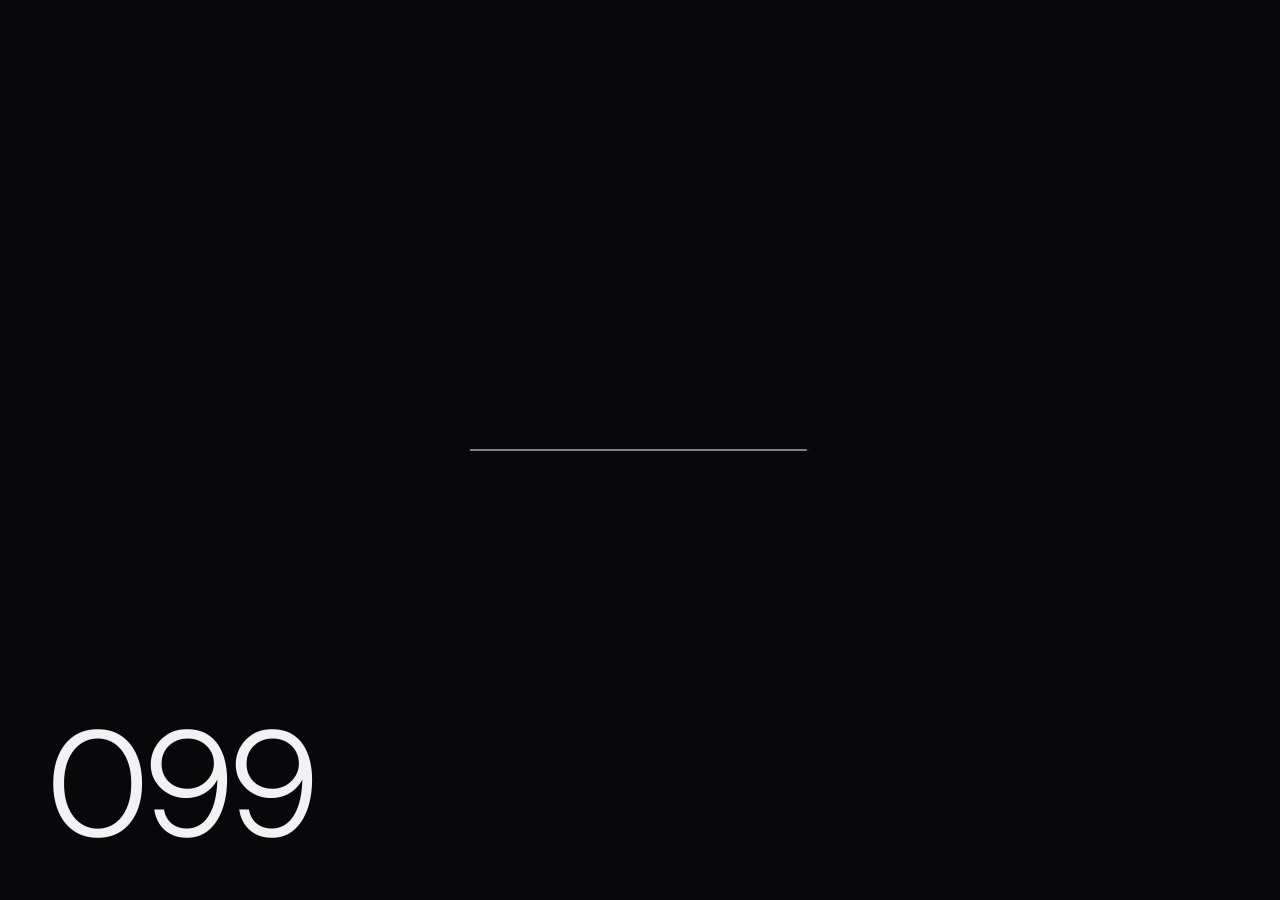
<file: projects/jet-wash-simulator/index.html>
<!DOCTYPE html><html lang="en"><head><meta charSet="utf-8"/><meta name="viewport" content="width=device-width, initial-scale=1"/><link rel="stylesheet" href="https://fonts.googleapis.com/css2?family=Archivo:wdth,wght@125,900&amp;family=DM+Sans:wght@400;500;700;900&amp;family=Space+Mono:wght@400;700&amp;display=swap" data-precedence="default"/><link rel="stylesheet" href="/assets/styles-fk0bl5cl.css" data-precedence="default"/><title>Jet Wash Simulator — Ajay M</title><meta name="author" content="Ajay M"/><meta name="theme-color" content="#08080A"/><meta name="description" content="First-person pressure-washing simulator in Unity — blast the mud off vehicles in a colourful town. Playable in the browser."/><meta property="og:title" content="Jet Wash Simulator — Ajay M"/><meta property="og:description" content="First-person pressure-washing simulator in Unity — blast the mud off vehicles in a colourful town. Playable in the browser."/><meta property="og:type" content="website"/><meta property="og:url" content="https://ajayitachi-portfolio.lovable.app/projects/jet-wash-simulator"/><meta name="twitter:card" content="summary_large_image"/><meta property="og:image" content="https://id-preview--8cfabd4a-3483-4ae3-bdea-6b50bdb1569b.lovable.app/__l5e/assets-v1/3910ddb9-76f8-4285-b093-7e223d25b148/jetwash-cleaning.jpg"/><meta name="twitter:image" content="https://id-preview--8cfabd4a-3483-4ae3-bdea-6b50bdb1569b.lovable.app/__l5e/assets-v1/3910ddb9-76f8-4285-b093-7e223d25b148/jetwash-cleaning.jpg"/><link rel="modulepreload" href="/assets/index-BW3Vb9R-.js"/><link rel="modulepreload" href="/assets/jsx-runtime-C27Mmbu5.js"/><link rel="modulepreload" href="/assets/react-dom-BGozS2fx.js"/><link rel="modulepreload" href="/assets/projects._slug-DRcwvbU1.js"/><link rel="modulepreload" href="/assets/NativeVideo-C4Hj0Asr.js"/><link rel="preconnect" href="https://fonts.googleapis.com"/><link rel="preconnect" href="https://fonts.gstatic.com" crossorigin="anonymous"/><link rel="icon" href="/favicon.svg" type="image/svg+xml"/><link rel="icon" href="/favicon-32.png" sizes="32x32" type="image/png"/><link rel="icon" href="/favicon.ico" sizes="any"/><link rel="apple-touch-icon" href="/apple-touch-icon.png"/><link rel="canonical" href="https://ajayitachi-portfolio.lovable.app/projects/jet-wash-simulator"/></head><body><div class="session-loader loader-loading" role="status" aria-label="Loading Ajay M portfolio" aria-live="off"><div class="loader-track" aria-hidden="true"><span class="loader-fill" style="transform:scaleX(0)"></span><span class="loader-monogram">AM</span></div><span class="loader-counter" aria-hidden="true">000</span></div><!--$--><div class="project-detail-page"><div class="cursor-ring" aria-hidden="true"><span class="cursor-label"></span></div><div class="cursor-dot" aria-hidden="true"></div><header class="dock-space"><nav class="icon-dock" aria-label="Main navigation"><a aria-label="Ajay M home" href="/#home" class="dock-brand"><span class="dock-logo">AM</span><span class="dock-name">Ajay M</span></a><span class="dock-divider" aria-hidden="true"></span><div class="dock-items" data-lenis-prevent="true"><a href="/#home" class="inline-flex items-center justify-center gap-2 whitespace-nowrap text-sm font-medium cursor-pointer transition-colors focus-visible:outline-none focus-visible:ring-1 focus-visible:ring-ring disabled:pointer-events-none disabled:opacity-50 disabled:cursor-not-allowed [&amp;_svg]:pointer-events-none [&amp;_svg]:size-4 [&amp;_svg]:shrink-0 dock-button effect-magnetic effect-pill rounded-full text-media-foreground h-9 w-9" aria-label="Home" data-state="closed"><svg xmlns="http://www.w3.org/2000/svg" width="24" height="24" viewBox="0 0 24 24" fill="none" stroke="currentColor" stroke-width="2" stroke-linecap="round" stroke-linejoin="round" class="lucide lucide-house" aria-hidden="true"><path d="M15 21v-8a1 1 0 0 0-1-1h-4a1 1 0 0 0-1 1v8"></path><path d="M3 10a2 2 0 0 1 .709-1.528l7-6a2 2 0 0 1 2.582 0l7 6A2 2 0 0 1 21 10v9a2 2 0 0 1-2 2H5a2 2 0 0 1-2-2z"></path></svg></a><a href="/#projects" class="inline-flex items-center justify-center gap-2 whitespace-nowrap text-sm font-medium cursor-pointer transition-colors focus-visible:outline-none focus-visible:ring-1 focus-visible:ring-ring disabled:pointer-events-none disabled:opacity-50 disabled:cursor-not-allowed [&amp;_svg]:pointer-events-none [&amp;_svg]:size-4 [&amp;_svg]:shrink-0 dock-button effect-magnetic effect-pill rounded-full text-media-foreground h-9 w-9" aria-label="Projects" data-state="closed"><svg xmlns="http://www.w3.org/2000/svg" width="24" height="24" viewBox="0 0 24 24" fill="none" stroke="currentColor" stroke-width="2" stroke-linecap="round" stroke-linejoin="round" class="lucide lucide-folder" aria-hidden="true"><path d="M20 20a2 2 0 0 0 2-2V8a2 2 0 0 0-2-2h-7.9a2 2 0 0 1-1.69-.9L9.6 3.9A2 2 0 0 0 7.93 3H4a2 2 0 0 0-2 2v13a2 2 0 0 0 2 2Z"></path></svg></a><a href="/#journey" class="inline-flex items-center justify-center gap-2 whitespace-nowrap text-sm font-medium cursor-pointer transition-colors focus-visible:outline-none focus-visible:ring-1 focus-visible:ring-ring disabled:pointer-events-none disabled:opacity-50 disabled:cursor-not-allowed [&amp;_svg]:pointer-events-none [&amp;_svg]:size-4 [&amp;_svg]:shrink-0 dock-button effect-magnetic effect-pill rounded-full text-media-foreground h-9 w-9" aria-label="Journey" data-state="closed"><svg xmlns="http://www.w3.org/2000/svg" width="24" height="24" viewBox="0 0 24 24" fill="none" stroke="currentColor" stroke-width="2" stroke-linecap="round" stroke-linejoin="round" class="lucide lucide-briefcase" aria-hidden="true"><path d="M16 20V4a2 2 0 0 0-2-2h-4a2 2 0 0 0-2 2v16"></path><rect width="20" height="14" x="2" y="6" rx="2"></rect></svg></a><a href="/#services" class="inline-flex items-center justify-center gap-2 whitespace-nowrap text-sm font-medium cursor-pointer transition-colors focus-visible:outline-none focus-visible:ring-1 focus-visible:ring-ring disabled:pointer-events-none disabled:opacity-50 disabled:cursor-not-allowed [&amp;_svg]:pointer-events-none [&amp;_svg]:size-4 [&amp;_svg]:shrink-0 dock-button effect-magnetic effect-pill rounded-full text-media-foreground h-9 w-9" aria-label="Services" data-state="closed"><svg xmlns="http://www.w3.org/2000/svg" width="24" height="24" viewBox="0 0 24 24" fill="none" stroke="currentColor" stroke-width="2" stroke-linecap="round" stroke-linejoin="round" class="lucide lucide-award" aria-hidden="true"><path d="m15.477 12.89 1.515 8.526a.5.5 0 0 1-.81.47l-3.58-2.687a1 1 0 0 0-1.197 0l-3.586 2.686a.5.5 0 0 1-.81-.469l1.514-8.526"></path><circle cx="12" cy="8" r="6"></circle></svg></a><a href="https://ajayitachi.itch.io/" target="_blank" rel="noopener noreferrer" class="inline-flex items-center justify-center gap-2 whitespace-nowrap text-sm font-medium cursor-pointer transition-colors focus-visible:outline-none focus-visible:ring-1 focus-visible:ring-ring disabled:pointer-events-none disabled:opacity-50 disabled:cursor-not-allowed [&amp;_svg]:pointer-events-none [&amp;_svg]:size-4 [&amp;_svg]:shrink-0 dock-button effect-magnetic effect-pill rounded-full text-media-foreground h-9 w-9" aria-label="itch.io" data-state="closed"><svg xmlns="http://www.w3.org/2000/svg" width="24" height="24" viewBox="0 0 24 24" fill="none" stroke="currentColor" stroke-width="2" stroke-linecap="round" stroke-linejoin="round" class="lucide lucide-gamepad2 lucide-gamepad-2" aria-hidden="true"><line x1="6" x2="10" y1="11" y2="11"></line><line x1="8" x2="8" y1="9" y2="13"></line><line x1="15" x2="15.01" y1="12" y2="12"></line><line x1="18" x2="18.01" y1="10" y2="10"></line><path d="M17.32 5H6.68a4 4 0 0 0-3.978 3.59c-.006.052-.01.101-.017.152C2.604 9.416 2 14.456 2 16a3 3 0 0 0 3 3c1 0 1.5-.5 2-1l1.414-1.414A2 2 0 0 1 9.828 16h4.344a2 2 0 0 1 1.414.586L17 18c.5.5 1 1 2 1a3 3 0 0 0 3-3c0-1.545-.604-6.584-.685-7.258-.007-.05-.011-.1-.017-.151A4 4 0 0 0 17.32 5z"></path></svg></a><a href="https://github.com/Ajayitachi" target="_blank" rel="noopener noreferrer" class="inline-flex items-center justify-center gap-2 whitespace-nowrap text-sm font-medium cursor-pointer transition-colors focus-visible:outline-none focus-visible:ring-1 focus-visible:ring-ring disabled:pointer-events-none disabled:opacity-50 disabled:cursor-not-allowed [&amp;_svg]:pointer-events-none [&amp;_svg]:size-4 [&amp;_svg]:shrink-0 dock-button effect-magnetic effect-pill rounded-full text-media-foreground h-9 w-9" aria-label="GitHub" data-state="closed"><svg xmlns="http://www.w3.org/2000/svg" width="24" height="24" viewBox="0 0 24 24" fill="none" stroke="currentColor" stroke-width="2" stroke-linecap="round" stroke-linejoin="round" class="lucide lucide-github" aria-hidden="true"><path d="M15 22v-4a4.8 4.8 0 0 0-1-3.5c3 0 6-2 6-5.5.08-1.25-.27-2.48-1-3.5.28-1.15.28-2.35 0-3.5 0 0-1 0-3 1.5-2.64-.5-5.36-.5-8 0C6 2 5 2 5 2c-.3 1.15-.3 2.35 0 3.5A5.403 5.403 0 0 0 4 9c0 3.5 3 5.5 6 5.5-.39.49-.68 1.05-.85 1.65-.17.6-.22 1.23-.15 1.85v4"></path><path d="M9 18c-4.51 2-5-2-7-2"></path></svg></a><a href="/#contact" class="inline-flex items-center justify-center gap-2 whitespace-nowrap text-sm font-medium cursor-pointer transition-colors focus-visible:outline-none focus-visible:ring-1 focus-visible:ring-ring disabled:pointer-events-none disabled:opacity-50 disabled:cursor-not-allowed [&amp;_svg]:pointer-events-none [&amp;_svg]:size-4 [&amp;_svg]:shrink-0 dock-button effect-magnetic effect-pill rounded-full text-media-foreground h-9 w-9" aria-label="Contact" data-state="closed"><svg xmlns="http://www.w3.org/2000/svg" width="24" height="24" viewBox="0 0 24 24" fill="none" stroke="currentColor" stroke-width="2" stroke-linecap="round" stroke-linejoin="round" class="lucide lucide-mail" aria-hidden="true"><path d="m22 7-8.991 5.727a2 2 0 0 1-2.009 0L2 7"></path><rect x="2" y="4" width="20" height="16" rx="2"></rect></svg></a><a href="/Ajay_M_Resume.pdf" target="_blank" rel="noopener noreferrer" class="inline-flex items-center justify-center gap-2 whitespace-nowrap text-sm font-medium cursor-pointer transition-colors focus-visible:outline-none focus-visible:ring-1 focus-visible:ring-ring disabled:pointer-events-none disabled:opacity-50 disabled:cursor-not-allowed [&amp;_svg]:pointer-events-none [&amp;_svg]:size-4 [&amp;_svg]:shrink-0 dock-button effect-magnetic effect-pill rounded-full text-media-foreground h-9 w-9" aria-label="Resume" data-state="closed"><svg xmlns="http://www.w3.org/2000/svg" width="24" height="24" viewBox="0 0 24 24" fill="none" stroke="currentColor" stroke-width="2" stroke-linecap="round" stroke-linejoin="round" class="lucide lucide-file" aria-hidden="true"><path d="M6 22a2 2 0 0 1-2-2V4a2 2 0 0 1 2-2h8a2.4 2.4 0 0 1 1.704.706l3.588 3.588A2.4 2.4 0 0 1 20 8v12a2 2 0 0 1-2 2z"></path><path d="M14 2v5a1 1 0 0 0 1 1h5"></path></svg></a></div></nav></header><main class="page-width project-detail unity-screenshots"><div style="opacity:0;filter:none;transform:translateY(30px)"><a data-project-transition="true" href="/#projects" class="inline-flex items-center justify-center gap-2 whitespace-nowrap rounded-md text-sm font-medium cursor-pointer transition-colors focus-visible:outline-none focus-visible:ring-1 focus-visible:ring-ring disabled:pointer-events-none disabled:opacity-50 disabled:cursor-not-allowed [&amp;_svg]:pointer-events-none [&amp;_svg]:size-4 [&amp;_svg]:shrink-0 text-primary underline-offset-4 hover:underline h-9 px-4 py-2 detail-back"><svg xmlns="http://www.w3.org/2000/svg" width="24" height="24" viewBox="0 0 24 24" fill="none" stroke="currentColor" stroke-width="2" stroke-linecap="round" stroke-linejoin="round" class="lucide lucide-arrow-left" aria-hidden="true"><path d="m12 19-7-7 7-7"></path><path d="M19 12H5"></path></svg> Back to projects</a><div class="detail-label detail-label-row"><p class="small-label">PROJECT <!-- -->01</p><span class="portfolio-chip">Released</span></div><h1 class="detail-title metal-text">Jet Wash Simulator</h1><p class="detail-lead">First-person pressure-washing simulator in Unity — blast the mud off vehicles in a colourful town. Playable in the browser.</p><div class="project-tags detail-tags"><span class="portfolio-chip">Unity</span><span class="portfolio-chip">Simulation</span></div><div class="detail-action"><a href="#project-trailer" class="inline-flex items-center justify-center gap-2 whitespace-nowrap text-sm font-medium cursor-pointer transition-colors focus-visible:outline-none focus-visible:ring-1 focus-visible:ring-ring disabled:pointer-events-none disabled:opacity-50 disabled:cursor-not-allowed [&amp;_svg]:pointer-events-none [&amp;_svg]:size-4 [&amp;_svg]:shrink-0 portfolio-outline effect-magnetic effect-pill rounded-full border border-foreground/40 bg-transparent text-foreground hover:border-foreground hover:bg-foreground/10 h-9 px-4 py-2 action-pill">WATCH TRAILER <svg xmlns="http://www.w3.org/2000/svg" width="24" height="24" viewBox="0 0 24 24" fill="none" stroke="currentColor" stroke-width="2" stroke-linecap="round" stroke-linejoin="round" class="lucide lucide-play" aria-hidden="true"><path d="M5 5a2 2 0 0 1 3.008-1.728l11.997 6.998a2 2 0 0 1 .003 3.458l-12 7A2 2 0 0 1 5 19z"></path></svg></a><a href="https://ajayitachi.itch.io/jetwash" target="_blank" rel="noopener noreferrer" class="inline-flex items-center justify-center gap-2 whitespace-nowrap text-sm font-medium cursor-pointer transition-colors focus-visible:outline-none focus-visible:ring-1 focus-visible:ring-ring disabled:pointer-events-none disabled:opacity-50 disabled:cursor-not-allowed [&amp;_svg]:pointer-events-none [&amp;_svg]:size-4 [&amp;_svg]:shrink-0 portfolio-cta effect-magnetic effect-pill rounded-full text-media-foreground hover:opacity-90 h-9 px-4 py-2 action-pill">PLAY NOW<!-- --> <svg xmlns="http://www.w3.org/2000/svg" width="24" height="24" viewBox="0 0 24 24" fill="none" stroke="currentColor" stroke-width="2" stroke-linecap="round" stroke-linejoin="round" class="lucide lucide-arrow-up-right" aria-hidden="true"><path d="M7 7h10v10"></path><path d="M7 17 17 7"></path></svg></a><a class="detail-url" href="https://ajayitachi.itch.io/jetwash" target="_blank" rel="noopener noreferrer">https://ajayitachi.itch.io/jetwash</a></div></div><div class="detail-hero-image"><img src="https://id-preview--8cfabd4a-3483-4ae3-bdea-6b50bdb1569b.lovable.app/__l5e/assets-v1/3910ddb9-76f8-4285-b093-7e223d25b148/jetwash-cleaning.jpg" alt="Jet Wash Simulator" loading="lazy" decoding="async" width="1920" height="1080" style="view-transition-name:project-jet-wash-simulator;transform:translateY(-24px)"/></div><section id="project-trailer" class="detail-trailer" aria-label="Jet Wash Simulator trailer"><video class="" src="/videos/jet-wash-simulator-trailer.mp4" poster="/videos/jet-wash-simulator-poster.jpg" aria-label="Jet Wash Simulator trailer" controls="" playsInline="" preload="metadata"></video></section><section class="detail-section"><div class="" style="opacity:0;transform:translateY(24px)"><h2 class="detail-section-title metal-text">Overview</h2><p class="detail-lead detail-overview">A first-person pressure-washing game built in Unity and released on itch.io as a browser-playable WebGL build. Walk up to mud-covered vehicles in a bright low-poly neighbourhood and blast them clean, tracking each vehicle&#x27;s cleaning progress and earning coins.</p></div></section><section class="detail-section"><div class="" style="opacity:0;transform:translateY(24px)"><h2 class="detail-section-title metal-text">Key features</h2></div><div class="detail-features"><div class="" style="opacity:0;transform:translateY(24px)"><div class="detail-feature"><span class="small-label">01</span><p>Pressure washer with spray on/off and switchable nozzles (e.g. a 15° nozzle) and a rotatable spray pattern.</p></div></div><div class="" style="opacity:0;transform:translateY(24px)"><div class="detail-feature"><span class="small-label">02</span><p>Per-vehicle cleaning progress bar (e.g. &quot;Muddy Coupé&quot;) that fills as you clean.</p></div></div><div class="" style="opacity:0;transform:translateY(24px)"><div class="detail-feature"><span class="small-label">03</span><p>Dirt Finder (Tab) to locate remaining dirt.</p></div></div><div class="" style="opacity:0;transform:translateY(24px)"><div class="detail-feature"><span class="small-label">04</span><p>Coins earned for cleaning.</p></div></div><div class="" style="opacity:0;transform:translateY(24px)"><div class="detail-feature"><span class="small-label">05</span><p>Full first-person movement: walk, sprint, jump, crouch and lie down.</p></div></div><div class="" style="opacity:0;transform:translateY(24px)"><div class="detail-feature"><span class="small-label">06</span><p>On-screen hints, a controls overlay (H) and a pause menu.</p></div></div></div></section><section class="detail-section"><div class="" style="opacity:0;transform:translateY(24px)"><h2 class="detail-section-title metal-text">Tools &amp; tech</h2><div class="project-tags detail-tags"><span class="portfolio-chip">Unity</span><span class="portfolio-chip">C#</span><span class="portfolio-chip">WebGL</span><span class="portfolio-chip">itch.io</span></div></div></section><section class="detail-section" aria-label="Project gallery"><div class="" style="opacity:0;transform:translateY(24px)"><h2 class="detail-section-title metal-text">Gallery</h2></div><div class="horizontal-gallery"><div class="gallery-pin"><p class="small-label gallery-hint">SCROLL TO EXPLORE »</p><div class="gallery-window"><div class="detail-gallery"><button class="inline-flex items-center justify-center gap-2 whitespace-nowrap rounded-md text-sm font-medium cursor-pointer transition-colors focus-visible:outline-none focus-visible:ring-1 focus-visible:ring-ring disabled:pointer-events-none disabled:opacity-50 disabled:cursor-not-allowed [&amp;_svg]:pointer-events-none [&amp;_svg]:size-4 [&amp;_svg]:shrink-0 text-primary underline-offset-4 hover:underline h-9 px-4 py-2 detail-image-button" aria-label="Open Jet Wash Simulator image 1"><img src="https://id-preview--8cfabd4a-3483-4ae3-bdea-6b50bdb1569b.lovable.app/__l5e/assets-v1/3910ddb9-76f8-4285-b093-7e223d25b148/jetwash-cleaning.jpg" alt="Jet Wash Simulator design 1" loading="lazy" decoding="async" width="1920" height="1080"/></button><button class="inline-flex items-center justify-center gap-2 whitespace-nowrap rounded-md text-sm font-medium cursor-pointer transition-colors focus-visible:outline-none focus-visible:ring-1 focus-visible:ring-ring disabled:pointer-events-none disabled:opacity-50 disabled:cursor-not-allowed [&amp;_svg]:pointer-events-none [&amp;_svg]:size-4 [&amp;_svg]:shrink-0 text-primary underline-offset-4 hover:underline h-9 px-4 py-2 detail-image-button" aria-label="Open Jet Wash Simulator image 2"><img src="https://id-preview--8cfabd4a-3483-4ae3-bdea-6b50bdb1569b.lovable.app/__l5e/assets-v1/b89001f9-96fe-4e92-aa03-a22ad752b8f0/jetwash-title.jpg" alt="Jet Wash Simulator design 2" loading="lazy" decoding="async" width="1920" height="1080"/></button><button class="inline-flex items-center justify-center gap-2 whitespace-nowrap rounded-md text-sm font-medium cursor-pointer transition-colors focus-visible:outline-none focus-visible:ring-1 focus-visible:ring-ring disabled:pointer-events-none disabled:opacity-50 disabled:cursor-not-allowed [&amp;_svg]:pointer-events-none [&amp;_svg]:size-4 [&amp;_svg]:shrink-0 text-primary underline-offset-4 hover:underline h-9 px-4 py-2 detail-image-button" aria-label="Open Jet Wash Simulator image 3"><img src="https://id-preview--8cfabd4a-3483-4ae3-bdea-6b50bdb1569b.lovable.app/__l5e/assets-v1/98524fb2-ee90-4e25-be3c-7fdf821c8de0/jetwash-spray.jpg" alt="Jet Wash Simulator design 3" loading="lazy" decoding="async" width="1920" height="1080"/></button><button class="inline-flex items-center justify-center gap-2 whitespace-nowrap rounded-md text-sm font-medium cursor-pointer transition-colors focus-visible:outline-none focus-visible:ring-1 focus-visible:ring-ring disabled:pointer-events-none disabled:opacity-50 disabled:cursor-not-allowed [&amp;_svg]:pointer-events-none [&amp;_svg]:size-4 [&amp;_svg]:shrink-0 text-primary underline-offset-4 hover:underline h-9 px-4 py-2 detail-image-button" aria-label="Open Jet Wash Simulator image 4"><img src="https://id-preview--8cfabd4a-3483-4ae3-bdea-6b50bdb1569b.lovable.app/__l5e/assets-v1/25422c7c-8db9-4630-994c-3eebca759248/jetwash-park.jpg" alt="Jet Wash Simulator design 4" loading="lazy" decoding="async" width="1920" height="1080"/></button></div></div></div></div></section><section class="detail-section"><div class="" style="opacity:0;transform:translateY(24px)"><h2 class="detail-section-title metal-text">Project info</h2><dl class="detail-info"><div><dt>Role / Discipline</dt><dd>Unity, C#, WebGL, itch.io</dd></div><div><dt>Category</dt><dd>Unity</dd></div><div><dt>Link</dt><dd><a href="https://ajayitachi.itch.io/jetwash" target="_blank" rel="noopener noreferrer">https://ajayitachi.itch.io/jetwash<!-- --> <svg xmlns="http://www.w3.org/2000/svg" width="24" height="24" viewBox="0 0 24 24" fill="none" stroke="currentColor" stroke-width="2" stroke-linecap="round" stroke-linejoin="round" class="lucide lucide-arrow-up-right inline size-4" aria-hidden="true"><path d="M7 7h10v10"></path><path d="M7 17 17 7"></path></svg></a></dd></div></dl></div></section><section class="detail-section detail-next"><div class="" style="opacity:0;transform:translateY(24px)"><p class="small-label">Next project</p><a href="/projects/turbo-clash" class="next-project-card"><img src="https://id-preview--8cfabd4a-3483-4ae3-bdea-6b50bdb1569b.lovable.app/__l5e/assets-v1/dd5d6742-ac25-4f2d-9b4c-3e703cc9f3b1/turboclash-duel.jpg" alt="Turbo Clash" loading="lazy" decoding="async" width="1920" height="1080"/><div><h2 class="detail-section-title metal-text">Turbo Clash</h2><svg xmlns="http://www.w3.org/2000/svg" width="24" height="24" viewBox="0 0 24 24" fill="none" stroke="currentColor" stroke-width="2" stroke-linecap="round" stroke-linejoin="round" class="lucide lucide-arrow-right" aria-hidden="true"><path d="M5 12h14"></path><path d="m12 5 7 7-7 7"></path></svg></div></a><a href="/#projects" class="inline-flex items-center justify-center gap-2 whitespace-nowrap text-sm font-medium cursor-pointer transition-colors focus-visible:outline-none focus-visible:ring-1 focus-visible:ring-ring disabled:pointer-events-none disabled:opacity-50 disabled:cursor-not-allowed [&amp;_svg]:pointer-events-none [&amp;_svg]:size-4 [&amp;_svg]:shrink-0 portfolio-outline effect-magnetic effect-pill rounded-full border border-foreground/40 bg-transparent text-foreground hover:border-foreground hover:bg-foreground/10 h-9 px-4 py-2 action-pill">All projects <svg xmlns="http://www.w3.org/2000/svg" width="24" height="24" viewBox="0 0 24 24" fill="none" stroke="currentColor" stroke-width="2" stroke-linecap="round" stroke-linejoin="round" class="lucide lucide-arrow-up-right" aria-hidden="true"><path d="M7 7h10v10"></path><path d="M7 17 17 7"></path></svg></a></div></section></main><div class="footer-surround"><footer class="footer-panel"><div class="footer-top"><a href="/" class="footer-name outline-heading metal-text">AJAY
M</a><div class="footer-columns"><div><h3>Social</h3><a class="footer-link" href="https://ajayitachi.itch.io/" target="_blank" rel="noopener noreferrer">itch.io</a><a class="footer-link" href="https://github.com/Ajayitachi" target="_blank" rel="noopener noreferrer">GitHub</a><a class="footer-link" href="https://www.linkedin.com/in/ajay-m-itachi07" target="_blank" rel="noopener noreferrer">LinkedIn</a></div><div><h3>Contact</h3><a href="mailto:ajaykumarm76766@gmail.com" class="footer-email">ajaykumarm76766@gmail.com</a></div></div></div><p class="footer-copy">© <!-- -->2026<!-- --> Ajay M.</p><div class="footer-shapes"><div class="footer-shape shape-0" style="opacity:0;transform:translateY(60px) scale(0.6)"><button class="inline-flex items-center justify-center gap-2 whitespace-nowrap rounded-md text-sm font-medium cursor-pointer transition-colors focus-visible:outline-none focus-visible:ring-1 focus-visible:ring-ring disabled:pointer-events-none disabled:opacity-50 disabled:cursor-not-allowed [&amp;_svg]:pointer-events-none [&amp;_svg]:size-4 [&amp;_svg]:shrink-0 text-primary underline-offset-4 hover:underline h-9 px-4 py-2 shape-control" aria-label="Spin footer shape 1"><svg viewBox="0 0 100 100" aria-hidden="true"><g><circle cx="27" cy="27" r="22"></circle><circle cx="73" cy="27" r="22"></circle><circle cx="27" cy="73" r="22"></circle><circle cx="73" cy="73" r="22"></circle><rect x="30" y="30" width="40" height="40"></rect></g></svg></button></div><div class="footer-shape shape-1" style="opacity:0;transform:translateY(60px) scale(0.6)"><button class="inline-flex items-center justify-center gap-2 whitespace-nowrap rounded-md text-sm font-medium cursor-pointer transition-colors focus-visible:outline-none focus-visible:ring-1 focus-visible:ring-ring disabled:pointer-events-none disabled:opacity-50 disabled:cursor-not-allowed [&amp;_svg]:pointer-events-none [&amp;_svg]:size-4 [&amp;_svg]:shrink-0 text-primary underline-offset-4 hover:underline h-9 px-4 py-2 shape-control" aria-label="Spin footer shape 2"><svg viewBox="0 0 100 100" aria-hidden="true"><g><circle cx="26" cy="26" r="23"></circle><circle cx="74" cy="26" r="23"></circle><circle cx="26" cy="74" r="23"></circle><circle cx="74" cy="74" r="23"></circle></g></svg></button></div><div class="footer-shape shape-2" style="opacity:0;transform:translateY(60px) scale(0.6)"><button class="inline-flex items-center justify-center gap-2 whitespace-nowrap rounded-md text-sm font-medium cursor-pointer transition-colors focus-visible:outline-none focus-visible:ring-1 focus-visible:ring-ring disabled:pointer-events-none disabled:opacity-50 disabled:cursor-not-allowed [&amp;_svg]:pointer-events-none [&amp;_svg]:size-4 [&amp;_svg]:shrink-0 text-primary underline-offset-4 hover:underline h-9 px-4 py-2 shape-control" aria-label="Spin footer shape 3"><svg viewBox="0 0 100 100" aria-hidden="true"><path d="M70 0H96V54A46 46 0 0 1 4 54H30A20 20 0 0 0 70 54Z"></path></svg></button></div><div class="footer-shape shape-3" style="opacity:0;transform:translateY(60px) scale(0.6)"><button class="inline-flex items-center justify-center gap-2 whitespace-nowrap rounded-md text-sm font-medium cursor-pointer transition-colors focus-visible:outline-none focus-visible:ring-1 focus-visible:ring-ring disabled:pointer-events-none disabled:opacity-50 disabled:cursor-not-allowed [&amp;_svg]:pointer-events-none [&amp;_svg]:size-4 [&amp;_svg]:shrink-0 text-primary underline-offset-4 hover:underline h-9 px-4 py-2 shape-control" aria-label="Spin footer shape 4"><svg viewBox="0 0 100 100" aria-hidden="true"><circle cx="50" cy="50" r="48"></circle></svg></button></div><div class="footer-shape shape-4" style="opacity:0;transform:translateY(60px) scale(0.6)"><button class="inline-flex items-center justify-center gap-2 whitespace-nowrap rounded-md text-sm font-medium cursor-pointer transition-colors focus-visible:outline-none focus-visible:ring-1 focus-visible:ring-ring disabled:pointer-events-none disabled:opacity-50 disabled:cursor-not-allowed [&amp;_svg]:pointer-events-none [&amp;_svg]:size-4 [&amp;_svg]:shrink-0 text-primary underline-offset-4 hover:underline h-9 px-4 py-2 shape-control" aria-label="Spin footer shape 5"><svg viewBox="0 0 100 100" aria-hidden="true"><path d="M0 100L45 55H80L35 100ZM20 45L65 0H100L55 45Z"></path></svg></button></div><div class="footer-shape shape-5" style="opacity:0;transform:translateY(60px) scale(0.6)"><button class="inline-flex items-center justify-center gap-2 whitespace-nowrap rounded-md text-sm font-medium cursor-pointer transition-colors focus-visible:outline-none focus-visible:ring-1 focus-visible:ring-ring disabled:pointer-events-none disabled:opacity-50 disabled:cursor-not-allowed [&amp;_svg]:pointer-events-none [&amp;_svg]:size-4 [&amp;_svg]:shrink-0 text-primary underline-offset-4 hover:underline h-9 px-4 py-2 shape-control" aria-label="Spin footer shape 6"><svg viewBox="0 0 100 100" aria-hidden="true"><path d="M0 0A50 50 0 0 1 0 100ZM100 0A50 50 0 0 0 100 100Z"></path></svg></button></div><div class="footer-shape shape-6" style="opacity:0;transform:translateY(60px) scale(0.6)"><button class="inline-flex items-center justify-center gap-2 whitespace-nowrap rounded-md text-sm font-medium cursor-pointer transition-colors focus-visible:outline-none focus-visible:ring-1 focus-visible:ring-ring disabled:pointer-events-none disabled:opacity-50 disabled:cursor-not-allowed [&amp;_svg]:pointer-events-none [&amp;_svg]:size-4 [&amp;_svg]:shrink-0 text-primary underline-offset-4 hover:underline h-9 px-4 py-2 shape-control" aria-label="Spin footer shape 7"><svg viewBox="0 0 100 100" aria-hidden="true"><path d="M50 0L100 45H0ZM50 50L100 100H0Z"></path></svg></button></div><div class="footer-shape shape-7" style="opacity:0;transform:translateY(60px) scale(0.6)"><button class="inline-flex items-center justify-center gap-2 whitespace-nowrap rounded-md text-sm font-medium cursor-pointer transition-colors focus-visible:outline-none focus-visible:ring-1 focus-visible:ring-ring disabled:pointer-events-none disabled:opacity-50 disabled:cursor-not-allowed [&amp;_svg]:pointer-events-none [&amp;_svg]:size-4 [&amp;_svg]:shrink-0 text-primary underline-offset-4 hover:underline h-9 px-4 py-2 shape-control" aria-label="Spin footer shape 8"><svg viewBox="0 0 100 100" aria-hidden="true"><path fill-rule="evenodd" d="M50 2A48 48 0 1 1 49.99 2ZM50 28A22 22 0 1 0 50.01 28Z"></path></svg></button></div></div></footer></div></div><script>(function(a,f){let l;try{l=JSON.parse(sessionStorage.getItem(a)||"{}")}catch{return}const n=l?.[f||history.state?.__TSR_key];let c=!1;for(const t in n){const e=n[t],o=e?.scrollX,s=e?.scrollY;if(Number.isFinite(o)&&Number.isFinite(s)){if(t==="window")scrollTo(o,s),c=!0;else if(t)try{const r=document.querySelector(t);r&&(r.scrollLeft=o,r.scrollTop=s)}catch{}}}if(c)return;const i=location.hash.slice(1);if(i){const t=history.state?.__hashScrollIntoViewOptions??!0;if(t){const e=document.getElementById(i);e&&e.scrollIntoView(t)}return}scrollTo(0,0)})("tsr-scroll-restoration-v1_3");document.currentScript.remove()</script><!--/$--><script class="$tsr" id="$tsr-stream-barrier">(self.$R=self.$R||{})["tsr"]=[];self.$_TSR={h(){this.hydrated=!0,this.c()},e(){this.streamEnded=!0,this.c()},c(){this.hydrated&&this.streamEnded&&(delete self.$_TSR,delete self.$R.tsr)},p(e){this.initialized?e():this.buffer.push(e)},buffer:[]};$_TSR.router=($R=>$R[0]={manifest:$R[1]={routes:$R[2]={__root__:$R[3]={preloads:$R[4]=["/assets/index-BW3Vb9R-.js","/assets/jsx-runtime-C27Mmbu5.js","/assets/react-dom-BGozS2fx.js"],scripts:$R[5]=[$R[6]={attrs:$R[7]={type:"module",async:!0,src:"/assets/index-BW3Vb9R-.js"}}]},"/projects/$slug":$R[8]={preloads:$R[9]=["/assets/projects._slug-DRcwvbU1.js","/assets/NativeVideo-C4Hj0Asr.js"]}}},matches:$R[10]=[$R[11]={i:"__root__ ",u:1794566849988,s:"success",ssr:!0},$R[12]={i:" projects $slug projects jet-wash-simulator",u:1794566849992,s:"success",ssr:!0}],lastMatchId:" projects $slug projects jet-wash-simulator"})($R["tsr"]);$_TSR.e();document.currentScript.remove()</script><script type="module" async="" src="/assets/index-BW3Vb9R-.js"></script></body></html>
</file>
